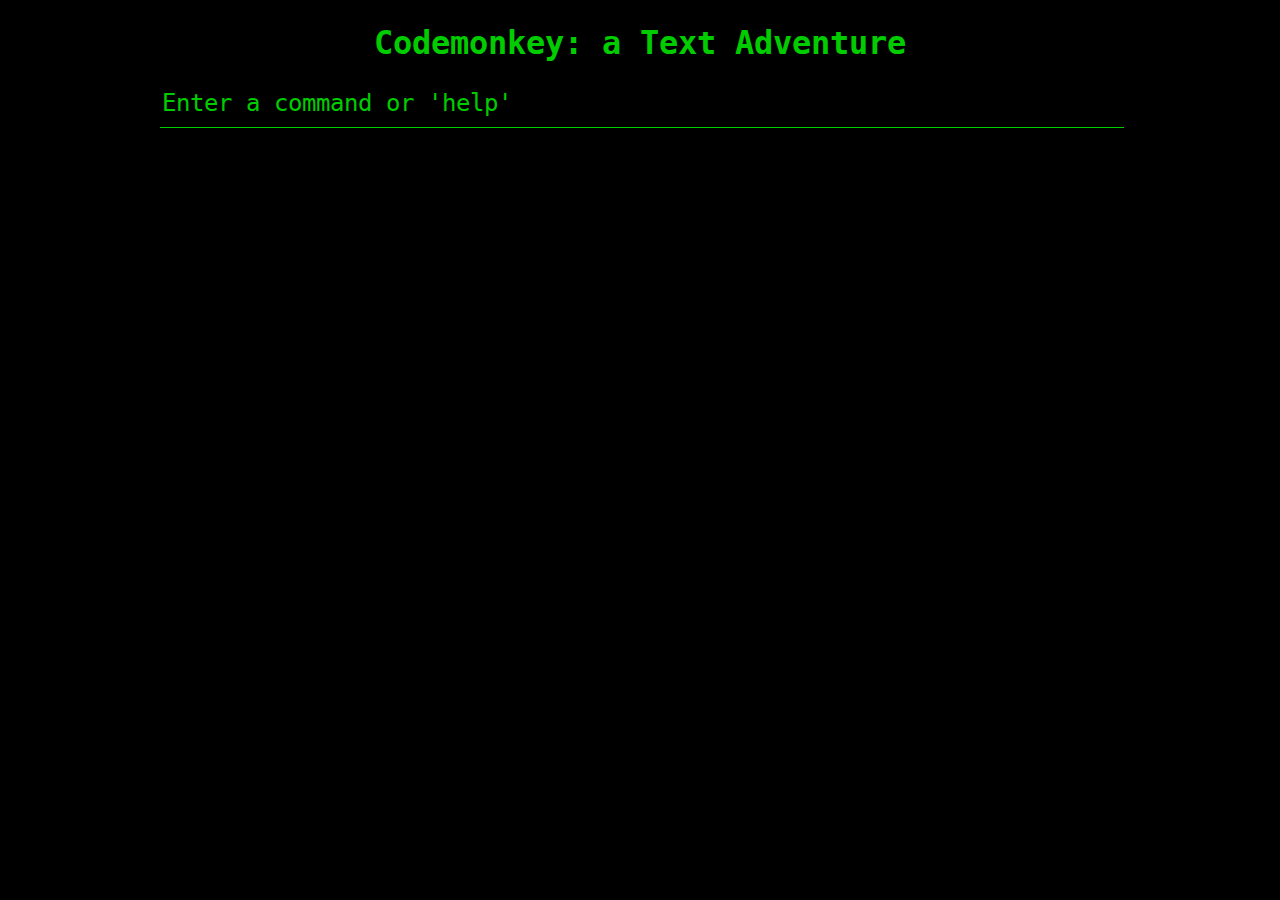
<file: index.html>
<!DOCTYPE html>
<!--[if lt IE 7]>      <html class="no-js lt-ie9 lt-ie8 lt-ie7"> <![endif]-->
<!--[if IE 7]>         <html class="no-js lt-ie9 lt-ie8"> <![endif]-->
<!--[if IE 8]>         <html class="no-js lt-ie9"> <![endif]-->
<!--[if gt IE 8]><!--> <html class="no-js"> <!--<![endif]-->
    <head>
        <meta charset="utf-8">
        <meta http-equiv="X-UA-Compatible" content="IE=edge,chrome=1">
        <title></title>
        <meta name="description" content="">
        <meta name="viewport" content="width=device-width">

        <!-- Place favicon.ico and apple-touch-icon.png in the root directory -->

        <link rel="stylesheet" href="css/normalize.css">
        <link rel="stylesheet" href="css/main.css">
        <script src="js/vendor/modernizr-2.6.2.min.js"></script>
    </head>
    <body>
        <!--[if lt IE 7]>
            <p class="chromeframe">You are using an <strong>outdated</strong> browser. Please <a href="http://browsehappy.com/">upgrade your browser</a> or <a href="http://www.google.com/chromeframe/?redirect=true">activate Google Chrome Frame</a> to improve your experience.</p>
        <![endif]-->

        <!-- Add your site or application content here -->
        <div class="content">
            <div class="wrap day">
                <h1>Codemonkey: a Text Adventure</h1>
            </div>
        </div>
        <div class="parser wrap">
            <input id="parser" name="parser" type="text" placeholder="Enter a command or 'help'"/>
        </div>

        <script src="//ajax.googleapis.com/ajax/libs/jquery/1.9.0/jquery.min.js"></script>
        <script>window.jQuery || document.write('<script src="js/vendor/jquery-1.9.0.min.js"><\/script>')</script>
        <script src="js/vendor/underscore-min.js"></script>
        <script src="js/main.js"></script>
        <script src="js/plugins.js"></script>
        
        <script src="js/cm.js"></script>
        <script src="js/cm_parser.js"></script>
        <script src="js/cm_events.js"></script>
        <script src="js/cm_progress.js"></script>
        <script src="js/cm_location.js"></script>
        <script src="js/cm_you.js"></script>
        <script src="js/cm_inventory.js"></script>

        <!-- Google Analytics: change UA-XXXXX-X to be your site's ID. -->
        <script>
            var _gaq=[['_setAccount','UA-XXXXX-X'],['_trackPageview']];
            (function(d,t){var g=d.createElement(t),s=d.getElementsByTagName(t)[0];
            g.src=('https:'==location.protocol?'//ssl':'//www')+'.google-analytics.com/ga.js';
            s.parentNode.insertBefore(g,s)}(document,'script'));
        </script>
    </body>
</html>
</file>
<file: css/main.css>
/*
 * HTML5 Boilerplate
 *
 * What follows is the result of much research on cross-browser styling.
 * Credit left inline and big thanks to Nicolas Gallagher, Jonathan Neal,
 * Kroc Camen, and the H5BP dev community and team.
 */

/* ==========================================================================
   Base styles: opinionated defaults
   ========================================================================== */
   @font-face {
       font-family: 'BitstreamVeraSansMonoRoman';
       src: url('fonts/VeraMono-webfont.eot');
       src: url('fonts/VeraMono-webfont.eot?#iefix') format('embedded-opentype'),
            url('fonts/VeraMono-webfont.woff') format('woff'),
            url('fonts/VeraMono-webfont.ttf') format('truetype'),
            url('fonts/VeraMono-webfont.svg#BitstreamVeraSansMonoRoman') format('svg');
       font-weight: normal;
       font-style: normal;

   }

   @font-face {
       font-family: 'BitstreamVeraSansMonoOblique';
       src: url('fonts/VeraMono-Italic-webfont.eot');
       src: url('fonts/VeraMono-Italic-webfont.eot?#iefix') format('embedded-opentype'),
            url('fonts/VeraMono-Italic-webfont.woff') format('woff'),
            url('fonts/VeraMono-Italic-webfont.ttf') format('truetype'),
            url('fonts/VeraMono-Italic-webfont.svg#BitstreamVeraSansMonoOblique') format('svg');
       font-weight: normal;
       font-style: normal;

   }

   @font-face {
       font-family: 'BitstreamVeraSansMonoBold';
       src: url('fonts/VeraMono-Bold-webfont.eot');
       src: url('fonts/VeraMono-Bold-webfont.eot?#iefix') format('embedded-opentype'),
            url('fonts/VeraMono-Bold-webfont.woff') format('woff'),
            url('fonts/VeraMono-Bold-webfont.ttf') format('truetype'),
            url('fonts/VeraMono-Bold-webfont.svg#BitstreamVeraSansMonoBold') format('svg');
       font-weight: normal;
       font-style: normal;

   }

   @font-face {
       font-family: 'BitstreamVeraSansMonoBdOb';
       src: url('fonts/VeraMono-Bold-Italic-webfont.eot');
       src: url('fonts/VeraMono-Bold-Italic-webfont.eot?#iefix') format('embedded-opentype'),
            url('fonts/VeraMono-Bold-Italic-webfont.woff') format('woff'),
            url('fonts/VeraMono-Bold-Italic-webfont.ttf') format('truetype'),
            url('fonts/VeraMono-Bold-Italic-webfont.svg#BitstreamVeraSansMonoBdOb') format('svg');
       font-weight: normal;
       font-style: normal;

   }

html,
button,
input,
select,
textarea {
    color: #222;
}

body {
    font-size: 1em;
    line-height: 1.4;
    background: #000;
    color: #00CC00;
    font-family: 'BitstreamVeraSansMonoRoman', Arial, san-serif;
}

/*
 * Remove text-shadow in selection highlight: h5bp.com/i
 * These selection declarations have to be separate.
 * Customize the background color to match your design.
 */

::-moz-selection {
    background: #b3d4fc;
    text-shadow: none;
}

::selection {
    background: #b3d4fc;
    text-shadow: none;
}

/*
 * A better looking default horizontal rule
 */

hr {
    display: block;
    height: 1px;
    border: 0;
    border-top: 1px solid #ccc;
    margin: 1em 0;
    padding: 0;
}

/*
 * Remove the gap between images and the bottom of their containers: h5bp.com/i/440
 */

img {
    vertical-align: middle;
}

/*
 * Remove default fieldset styles.
 */

fieldset {
    border: 0;
    margin: 0;
    padding: 0;
}

/*
 * Allow only vertical resizing of textareas.
 */

textarea {
    resize: vertical;
}

/* ==========================================================================
   Chrome Frame prompt
   ========================================================================== */

.chromeframe {
    margin: 0.2em 0;
    background: #ccc;
    color: #000;
    padding: 0.2em 0;
}

/* ==========================================================================
   Author's custom styles
   ========================================================================== */

   ::-webkit-input-placeholder { color:#00CC00; }
   ::-moz-placeholder { color:#00CC00; } /* firefox 19+ */
   :-ms-input-placeholder { color:#00CC00; } /* ie */
   input:-moz-placeholder { color:#00CC00; }

.parser input {
    background:#000;
    color: #00CC00;
    width: 100%;
    font-family: 'BitstreamVeraSansMonoRoman', Arial, san-serif;
    font-size: 24px;
    padding-bottom: 10px;
    display: block;
    border: 0 none;
    border-bottom: 1px solid #00CC00;
}

.parser input:focus {
    outline: none;
}















/* ==========================================================================
   Helper classes
   ========================================================================== */

/*
 * Image replacement
 */

.ir {
    background-color: transparent;
    border: 0;
    overflow: hidden;
    /* IE 6/7 fallback */
    *text-indent: -9999px;
}

.ir:before {
    content: "";
    display: block;
    width: 0;
    height: 150%;
}

/*
 * Hide from both screenreaders and browsers: h5bp.com/u
 */

.hidden {
    display: none !important;
    visibility: hidden;
}

/*
 * Hide only visually, but have it available for screenreaders: h5bp.com/v
 */

.visuallyhidden {
    border: 0;
    clip: rect(0 0 0 0);
    height: 1px;
    margin: -1px;
    overflow: hidden;
    padding: 0;
    position: absolute;
    width: 1px;
}

/*
 * Extends the .visuallyhidden class to allow the element to be focusable
 * when navigated to via the keyboard: h5bp.com/p
 */

.visuallyhidden.focusable:active,
.visuallyhidden.focusable:focus {
    clip: auto;
    height: auto;
    margin: 0;
    overflow: visible;
    position: static;
    width: auto;
}

/*
 * Hide visually and from screenreaders, but maintain layout
 */

.invisible {
    visibility: hidden;
}

/*
 * Clearfix: contain floats
 *
 * For modern browsers
 * 1. The space content is one way to avoid an Opera bug when the
 *    `contenteditable` attribute is included anywhere else in the document.
 *    Otherwise it causes space to appear at the top and bottom of elements
 *    that receive the `clearfix` class.
 * 2. The use of `table` rather than `block` is only necessary if using
 *    `:before` to contain the top-margins of child elements.
 */

.clearfix:before,
.clearfix:after {
    content: " "; /* 1 */
    display: table; /* 2 */
}

.clearfix:after {
    clear: both;
}

/*
 * For IE 6/7 only
 * Include this rule to trigger hasLayout and contain floats.
 */

.clearfix {
    *zoom: 1;
}

/* ==========================================================================
   EXAMPLE Media Queries for Responsive Design.
   Theses examples override the primary ('mobile first') styles.
   Modify as content requires.
   ========================================================================== */

@media only screen and (min-width: 35em) {
    /* Style adjustments for viewports that meet the condition */
}

@media print,
       (-o-min-device-pixel-ratio: 5/4),
       (-webkit-min-device-pixel-ratio: 1.25),
       (min-resolution: 120dpi) {
    /* Style adjustments for high resolution devices */
}

/* ==========================================================================
   Print styles.
   Inlined to avoid required HTTP connection: h5bp.com/r
   ========================================================================== */

@media print {
    * {
        background: transparent !important;
        color: #000 !important; /* Black prints faster: h5bp.com/s */
        box-shadow: none !important;
        text-shadow: none !important;
    }

    a,
    a:visited {
        text-decoration: underline;
    }

    a[href]:after {
        content: " (" attr(href) ")";
    }

    abbr[title]:after {
        content: " (" attr(title) ")";
    }

    /*
     * Don't show links for images, or javascript/internal links
     */

    .ir a:after,
    a[href^="javascript:"]:after,
    a[href^="#"]:after {
        content: "";
    }

    pre,
    blockquote {
        border: 1px solid #999;
        page-break-inside: avoid;
    }

    thead {
        display: table-header-group; /* h5bp.com/t */
    }

    tr,
    img {
        page-break-inside: avoid;
    }

    img {
        max-width: 100% !important;
    }

    @page {
        margin: 0.5cm;
    }

    p,
    h2,
    h3 {
        orphans: 3;
        widows: 3;
    }

    h2,
    h3 {
        page-break-after: avoid;
    }
}


.wrap {
    width: 960px;
    margin: 0 auto;
}

h1 {
    font-family: BitstreamVeraSansMonoBold;
    text-align: center;
}
</file>
